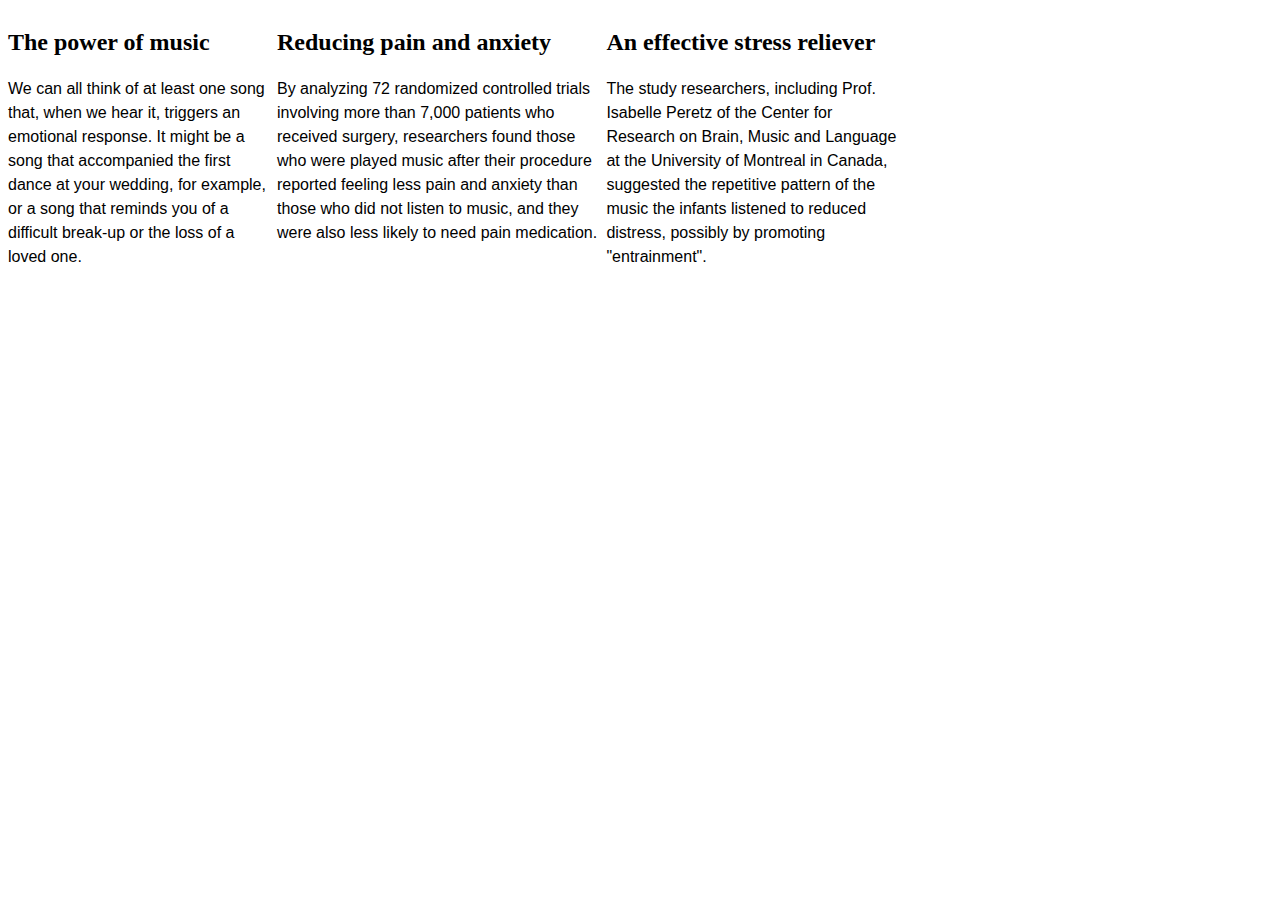
<file: 02_FlexModel-Articles/index.html>
<!DOCTYPE html>
<html>

<head>
    <meta charset="UTF-8">
    <title>Articles"</title>
    <link rel="stylesheet" href="styles.css">
</head>

<body>
    <section>
        <article>
            <h2>The power of music</h2>
            <p>
                We can all think of at least one song that, when we hear it, triggers an emotional response. It might be a song that accompanied the first dance at your wedding, for example, or a song that reminds you of a difficult break-up or the loss of a loved one.
            </p>
        </article>
        <article>
            <h2>Reducing pain and anxiety</h2>
            <p>
                By analyzing 72 randomized controlled trials involving more than 7,000 patients who received surgery, researchers found those who were played music after their procedure reported feeling less pain and anxiety than those who did not listen to music, and they were also less likely to need pain medication.
            </p>
        </article>
        <article>
            <h2>An effective stress reliever</h2>
            <p>
                The study researchers, including Prof. Isabelle Peretz of the Center for Research on Brain, Music and Language at the University of Montreal in Canada, suggested the repetitive pattern of the music the infants listened to reduced distress, possibly by promoting "entrainment".
            </p>
        </article>
    </section>
</body>

</html>
</file>
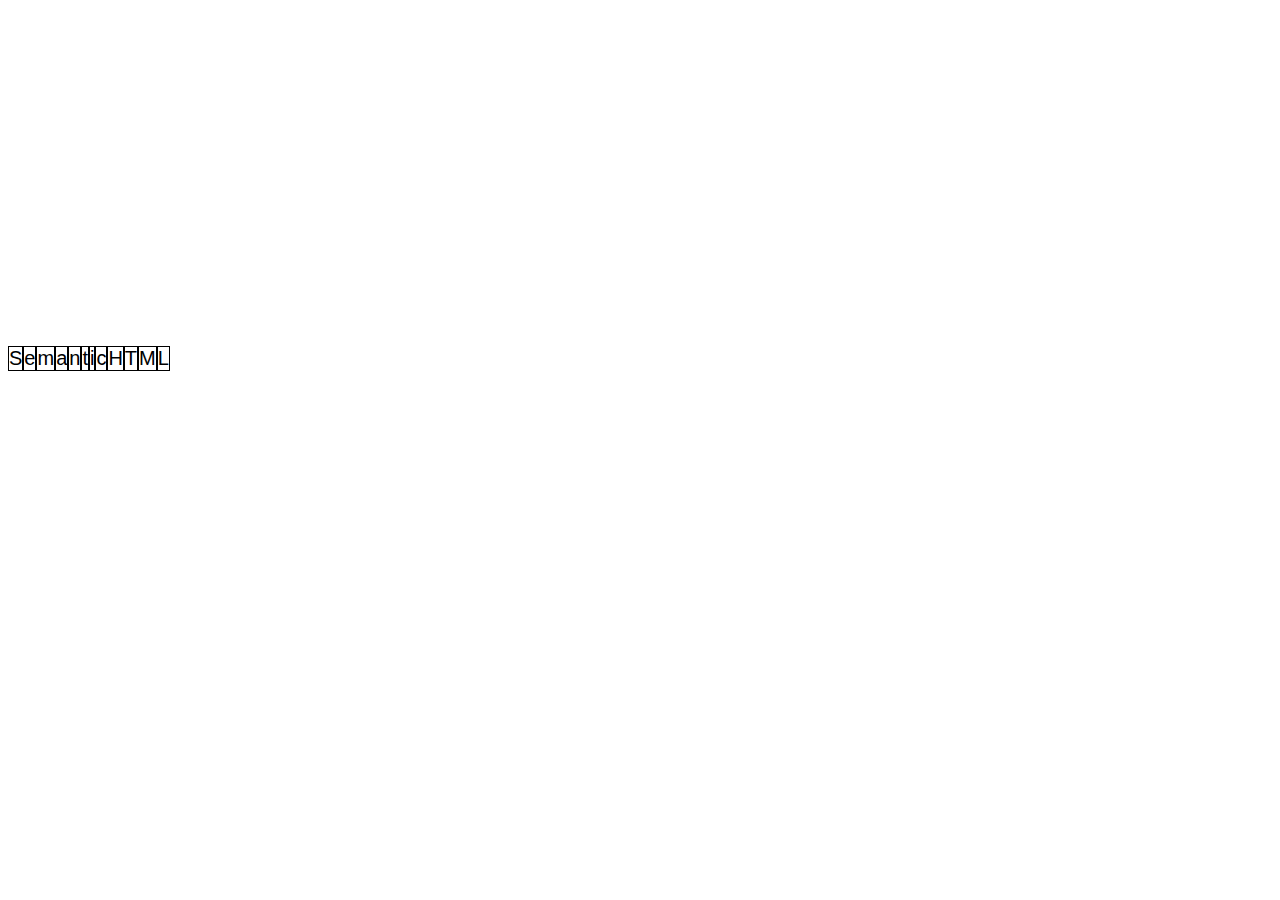
<file: 03_FlexModel-ABC-Game/index.html>
<!DOCTYPE html>
<html>
<head>
    <meta charset="UTF-8">
    <title>ABC Game</title>
    <link rel="stylesheet" href="styles.css">
</head>
<body>
    <div class="container">
        <span>H</span>
        <span>e</span>
        <span>T</span>
        <span>a</span>
        <span>c</span>
        <span>i</span>
        <span>M</span>
        <span>n</span>
        <span>t</span>
        <span>L</span>
        <span>S</span>
        <span>m</span>
    </div>
</body>
</html>
</file>
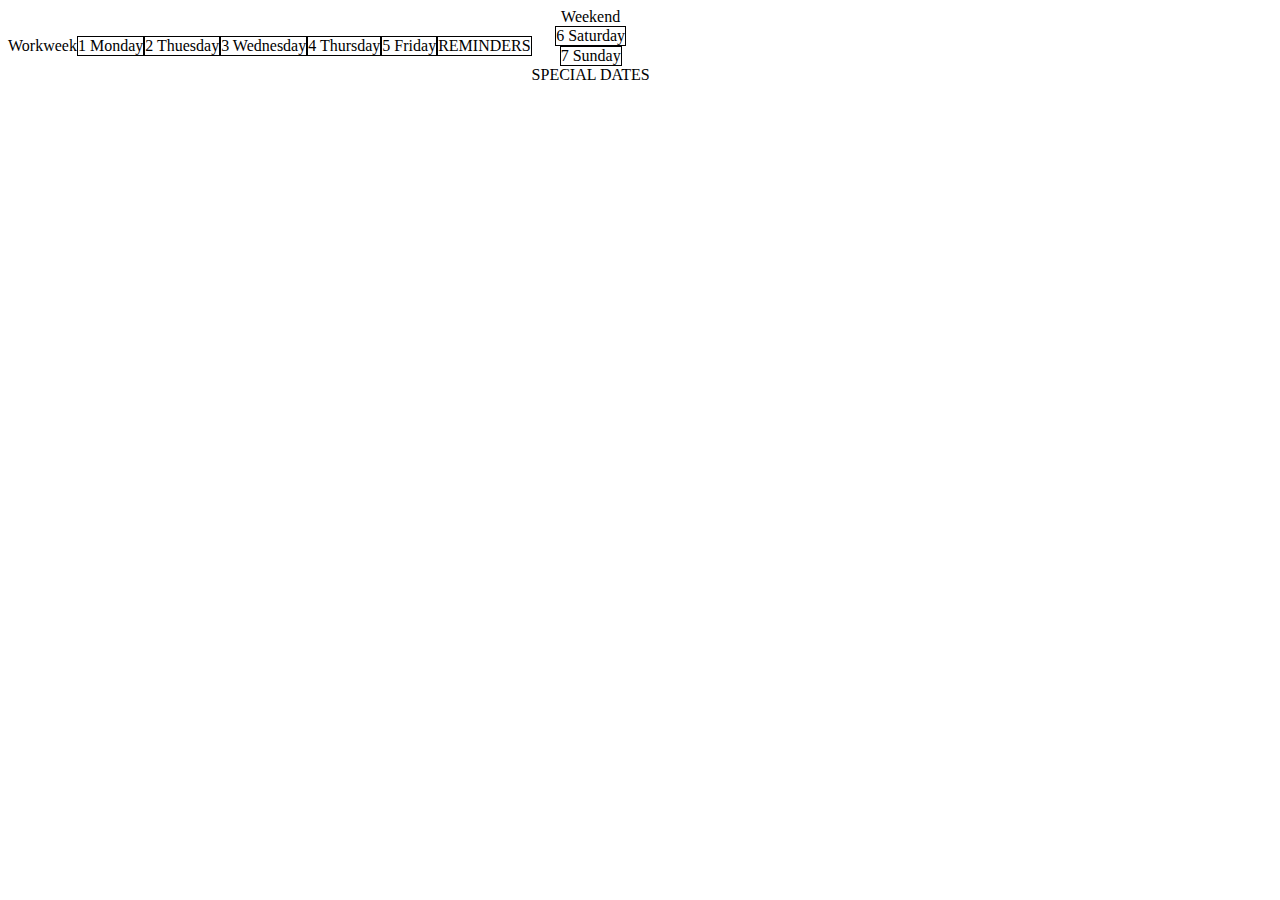
<file: 04_FlexModel-Calendar/index.html>
<!DOCTYPE html>
<html>

<head>
    <meta charset="UTF-8">
    <title>Calendar</title>
    <link rel="stylesheet" href="styles.css">
</head>

<body>
    <div class="container">
        <section class="week">
            Workweek
            <span>1 Monday</span>
            <span>2 Thuesday</span>
            <span>3 Wednesday</span>
            <span>4 Thursday</span>
            <span>5 Friday</span>
            <span>REMINDERS</span>
        </section>
        <section class="notes">
            Weekend
            <span>6 Saturday</span>
            <span>7 Sunday</span>
            SPECIAL DATES

        </section>
    </div>
</body>

</html>
</file>
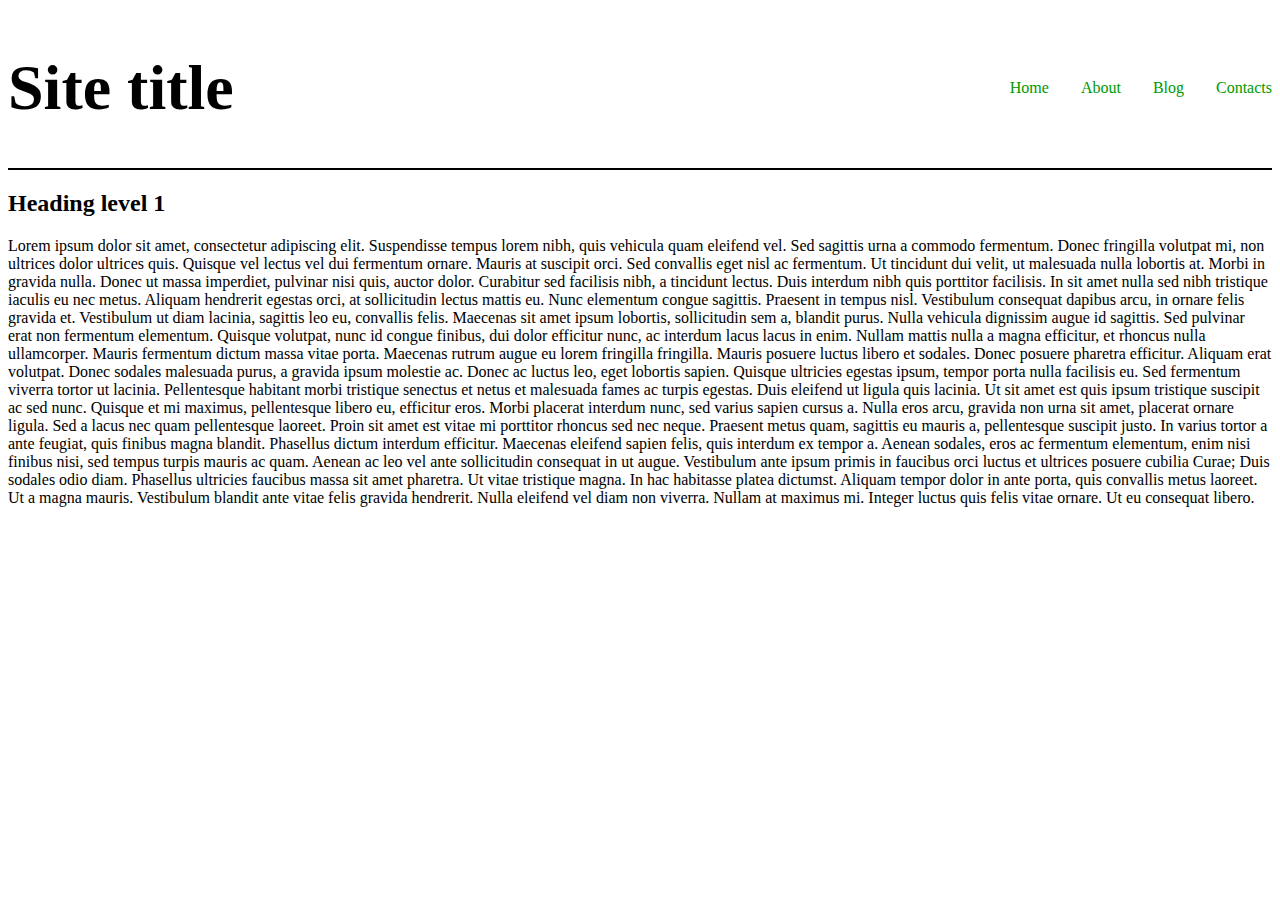
<file: 05_Navigation-flexbox/Index.html>
<!DOCTYPE html>
<html>

<head>
    <meta charset="UTF-8">
    <title>Navigation - Flexbox</title>
    <link rel="stylesheet" href="styles.css">
</head>

<body>
    <header>
        <h1>Site title</h1>
        <nav>
            <ul type="none">
                <li><a href="">Home</a></li>
                <li><a href="">About</a></li>
                <li><a href="">Blog</a></li>
                <li><a href="">Contacts</a></li>
            </ul>
        </nav>
    </header>
    <main>
        <h2>Heading level 1</h2>
        <p>
            Lorem ipsum dolor sit amet, consectetur adipiscing elit. Suspendisse tempus lorem nibh, quis vehicula quam
            eleifend vel. Sed sagittis urna a commodo fermentum. Donec fringilla volutpat mi, non ultrices dolor
            ultrices quis. Quisque vel lectus vel dui fermentum ornare. Mauris at suscipit orci. Sed convallis eget nisl
            ac fermentum. Ut tincidunt dui velit, ut malesuada nulla lobortis at. Morbi in gravida nulla. Donec ut massa
            imperdiet, pulvinar nisi quis, auctor dolor. Curabitur sed facilisis nibh, a tincidunt lectus. Duis interdum
            nibh quis porttitor facilisis. In sit amet nulla sed nibh tristique iaculis eu nec metus.
            Aliquam hendrerit egestas orci, at sollicitudin lectus mattis eu. Nunc elementum congue sagittis. Praesent
            in tempus nisl. Vestibulum consequat dapibus arcu, in ornare felis gravida et. Vestibulum ut diam lacinia,
            sagittis leo eu, convallis felis. Maecenas sit amet ipsum lobortis, sollicitudin sem a, blandit purus. Nulla
            vehicula dignissim augue id sagittis. Sed pulvinar erat non fermentum elementum. Quisque volutpat, nunc id
            congue finibus, dui dolor efficitur nunc, ac interdum lacus lacus in enim. Nullam mattis nulla a magna
            efficitur, et rhoncus nulla ullamcorper. Mauris fermentum dictum massa vitae porta. Maecenas rutrum augue eu
            lorem fringilla fringilla. Mauris posuere luctus libero et sodales. Donec posuere pharetra efficitur.
            Aliquam erat volutpat. Donec sodales malesuada purus, a gravida ipsum molestie ac. Donec ac luctus leo, eget
            lobortis sapien. Quisque ultricies egestas ipsum, tempor porta nulla facilisis eu. Sed fermentum viverra
            tortor ut lacinia. Pellentesque habitant morbi tristique senectus et netus et malesuada fames ac turpis
            egestas. Duis eleifend ut ligula quis lacinia. Ut sit amet est quis ipsum tristique suscipit ac sed nunc.
            Quisque et mi maximus, pellentesque libero eu, efficitur eros. Morbi placerat interdum nunc, sed varius
            sapien cursus a. Nulla eros arcu, gravida non urna sit amet, placerat ornare ligula. Sed a lacus nec quam
            pellentesque laoreet. Proin sit amet est vitae mi porttitor rhoncus sed nec neque. Praesent metus quam,
            sagittis eu mauris a, pellentesque suscipit justo. In varius tortor a ante feugiat, quis finibus magna
            blandit.
            Phasellus dictum interdum efficitur. Maecenas eleifend sapien felis, quis interdum ex tempor a. Aenean
            sodales, eros ac fermentum elementum, enim nisi finibus nisi, sed tempus turpis mauris ac quam. Aenean ac
            leo vel ante sollicitudin consequat in ut augue. Vestibulum ante ipsum primis in faucibus orci luctus et
            ultrices posuere cubilia Curae; Duis sodales odio diam. Phasellus ultricies faucibus massa sit amet
            pharetra.
            Ut vitae tristique magna. In hac habitasse platea dictumst. Aliquam tempor dolor in ante porta, quis
            convallis metus laoreet. Ut a magna mauris. Vestibulum blandit ante vitae felis gravida hendrerit. Nulla
            eleifend vel diam non viverra. Nullam at maximus mi. Integer luctus quis felis vitae ornare. Ut eu consequat
            libero.
        </p>
    </main>
</body>

</html>
</file>
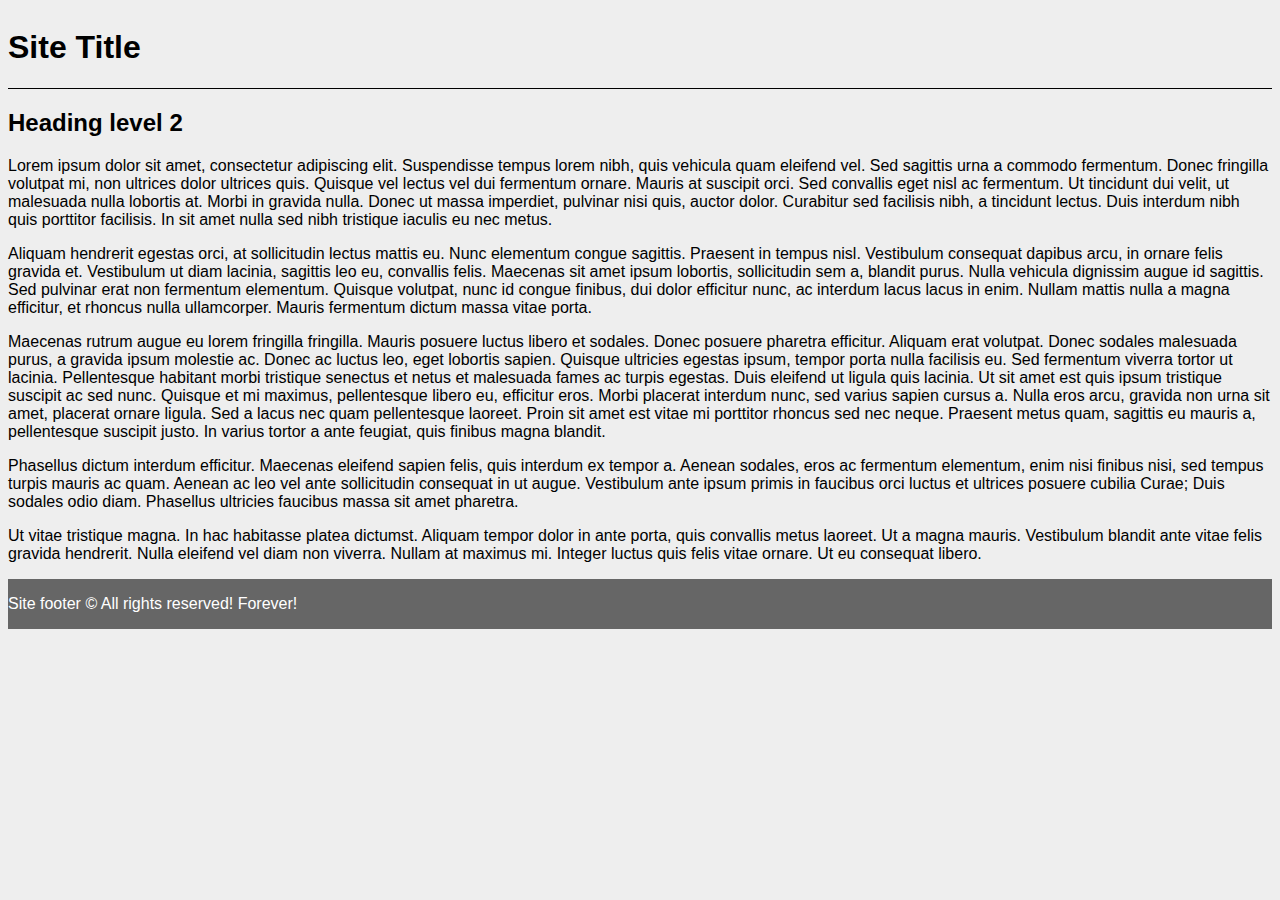
<file: 08_Sticky-footer-flexbox/index.html>
<!DOCTYPE html>
<html>

<head>
    <meta charset="UTF-8">
    <title>Sticky Footer - Flexbox</title>
    <link rel="stylesheet" href="styles.css">
</head>

<body>
    <header>
        <h1>Site Title</h1>
    </header>
    <main>
        <h2>Heading level 2</h2>
                <p>
                    Lorem ipsum dolor sit amet, consectetur adipiscing elit. Suspendisse tempus lorem nibh, quis
                    vehicula quam eleifend vel. Sed sagittis urna a commodo fermentum. Donec fringilla volutpat mi, non
                    ultrices dolor ultrices quis. Quisque vel lectus vel dui fermentum ornare. Mauris at suscipit orci.
                    Sed convallis eget nisl ac fermentum. Ut tincidunt dui velit, ut malesuada nulla lobortis at. Morbi
                    in gravida nulla. Donec ut massa imperdiet, pulvinar nisi quis, auctor dolor. Curabitur sed
                    facilisis nibh, a tincidunt lectus. Duis interdum nibh quis porttitor facilisis. In sit amet nulla
                    sed nibh tristique iaculis eu nec metus.
                </p>
                <p>
                    Aliquam hendrerit egestas orci, at sollicitudin lectus mattis eu. Nunc elementum congue sagittis.
                    Praesent in tempus nisl. Vestibulum consequat dapibus arcu, in ornare felis gravida et. Vestibulum
                    ut diam lacinia, sagittis leo eu, convallis felis. Maecenas sit amet ipsum lobortis, sollicitudin
                    sem a, blandit purus. Nulla vehicula dignissim augue id sagittis. Sed pulvinar erat non fermentum
                    elementum. Quisque volutpat, nunc id congue finibus, dui dolor efficitur nunc, ac interdum lacus
                    lacus in enim. Nullam mattis nulla a magna efficitur, et rhoncus nulla ullamcorper. Mauris fermentum
                    dictum massa vitae porta.
                </p>
                <p>
                    Maecenas rutrum augue eu lorem fringilla fringilla. Mauris posuere luctus libero et sodales. Donec
                    posuere pharetra efficitur.
                    Aliquam erat volutpat. Donec sodales malesuada purus, a gravida ipsum molestie ac. Donec ac luctus
                    leo, eget lobortis sapien. Quisque ultricies egestas ipsum, tempor porta nulla facilisis eu. Sed
                    fermentum viverra tortor ut lacinia. Pellentesque habitant morbi tristique senectus et netus et
                    malesuada fames ac turpis egestas. Duis eleifend ut ligula quis lacinia. Ut sit amet est quis ipsum
                    tristique suscipit ac sed nunc. Quisque et mi maximus, pellentesque libero eu, efficitur eros. Morbi
                    placerat interdum nunc, sed varius sapien cursus a. Nulla eros arcu, gravida non urna sit amet,
                    placerat ornare ligula. Sed a lacus nec quam pellentesque laoreet. Proin sit amet est vitae mi
                    porttitor rhoncus sed nec neque. Praesent metus quam, sagittis eu mauris a, pellentesque suscipit
                    justo. In varius tortor a ante feugiat, quis finibus magna blandit.
                </p>
                <p>
                    Phasellus dictum interdum efficitur. Maecenas eleifend sapien felis, quis interdum ex tempor a.
                    Aenean sodales, eros ac fermentum elementum, enim nisi finibus nisi, sed tempus turpis mauris ac
                    quam. Aenean ac leo vel ante sollicitudin consequat in ut augue. Vestibulum ante ipsum primis in
                    faucibus orci luctus et ultrices posuere cubilia Curae; Duis sodales odio diam. Phasellus ultricies
                    faucibus massa sit amet pharetra.
                </p>
                <p>
                    Ut vitae tristique magna. In hac habitasse platea dictumst. Aliquam tempor dolor in ante porta, quis
                    convallis metus laoreet. Ut a magna mauris. Vestibulum blandit ante vitae felis gravida hendrerit.
                    Nulla eleifend vel diam non viverra. Nullam at maximus mi. Integer luctus quis felis vitae ornare.
                    Ut eu consequat libero.
                </p>
    </main>

    <footer>
        <p>
            Site footer &copy All rights reserved! Forever!
        </p>
    </footer>
</body>

</html>
</file>
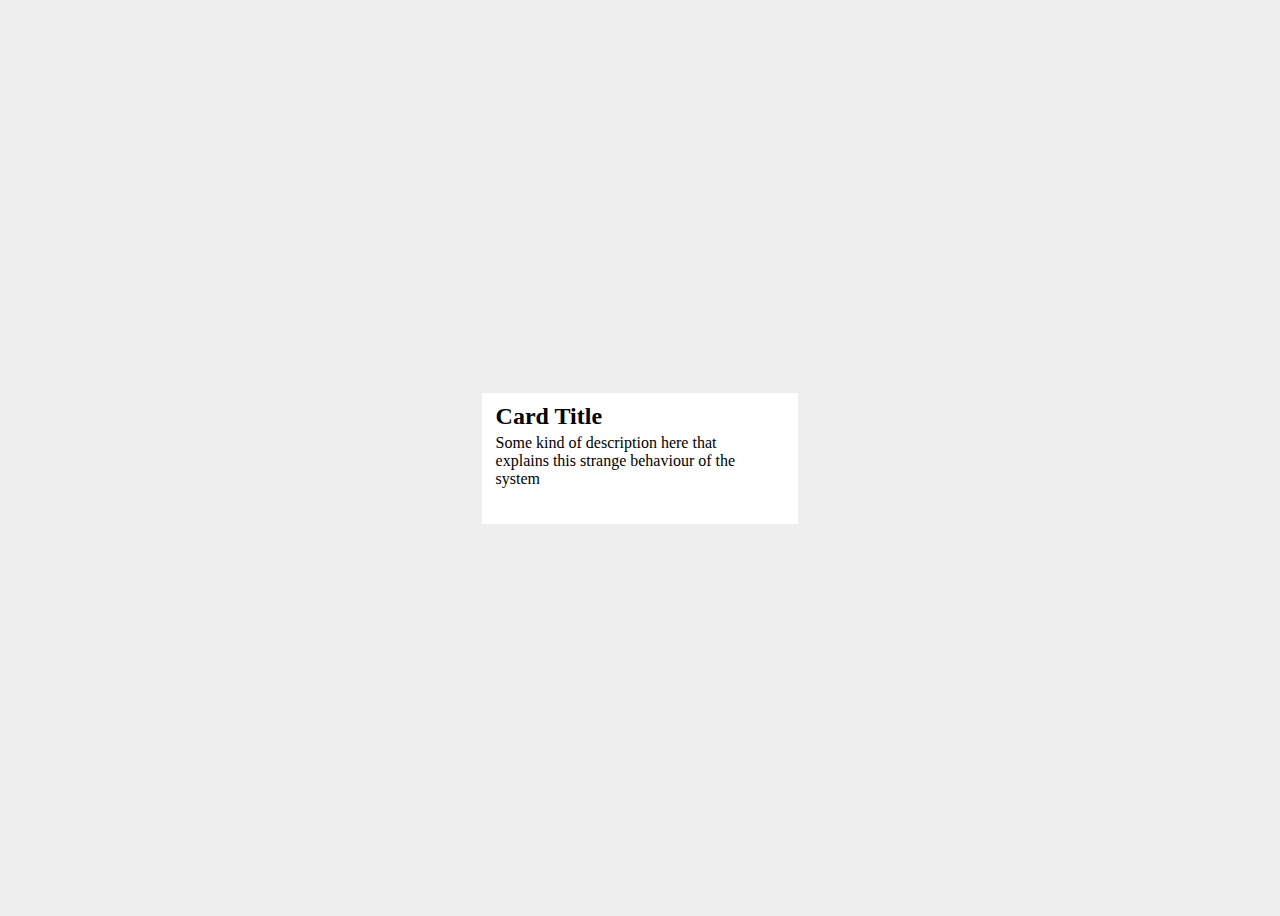
<file: 09_Center-flexbox/index.html>
<!DOCTYPE html>
<html>

<head>
    <meta charset="UTF-8">
    <title>Center Flexbox</title>
    <link rel="stylesheet" href="styles.css">
</head>

<body>
    <div class="card">
        <h2> Card Title</h2>
        <p>
            Some kind of description here that explains this strange behaviour of the system
        </p>
    </div>
</body>

</html>
</file>
<file: 02_FlexModel-Articles/styles.css>
html {
    font-family: Helvetica, sans-serif;
    line-height: 1.5;
}

h2 {
    font-family: Georgia, serif;
    line-height: 1.2;
}

section {
    display: flex;
    justify-content: space-between;
    max-width: 70vw;
}
</file>
<file: 03_FlexModel-ABC-Game/styles.css>
html {
    font-family: Helvetica, sans-serif;
    font-size: 20px;
}

.container {
    display: flex;
    align-items: center;
    max-width: 15vw;
    height: 35rem;
    /* flex-direction: column;
    justify-content: flex-start;
    flex-wrap: wrap; */
}

span {
    border: 1px solid black;
    
}

.container :nth-child(11) {
    order: 1;
}

.container :nth-child(2) {
    order: 2;
}

.container :nth-child(12) {
    order: 3;
}

.container :nth-child(4) {
    order: 4;
}

.container :nth-child(8) {
    order: 5;
}

.container :nth-child(9) {
    order: 6;
}

.container :nth-child(6) {
    order: 7;
}

.container :nth-child(5) {
    order: 8;
}

.container :nth-child(1) {
    order: 9;
}

.container :nth-child(3) {
    order: 10;
}

.container :nth-child(7) {
    order: 11;
}

.container :nth-child(10) {
    order: 12;
}
</file>
<file: 04_FlexModel-Calendar/styles.css>
div, section {
    display: flex;
    align-items: center;
}

div {
    max-width: 65vw;
}

span {
    border: 1px solid black;
}

.notes {
    flex-direction: column;
}

html {
    box-sizing: border-box;
}
</file>
<file: 05_Navigation-flexbox/styles.css>
header {
    display: flex;
    justify-content: space-between;
    align-items: center;
    border-bottom: 2px solid rgb(0,0,0);
}

header nav ul {
    display: flex;
    gap: 2em;
}

header nav ul li a {
    color: rgb(0, 153, 0);
    text-decoration: none;
}

h1 {
    font-size: 4em;
}
</file>
<file: 08_Sticky-footer-flexbox/styles.css>
body {
    display: flex;
    flex-wrap: wrap;
    background-color: rgb(238, 238, 238);
    height: 10vh;
    font-family: Helvetica, sans-serif;
    }
  
  body footer {
    color: rgb(255, 255, 255);
    background-color: rgb(102, 102, 102);
    width: 100%;
    }
  
  header {
    width: 100%;
    border-bottom: 1px solid black;
    }
</file>
<file: 09_Center-flexbox/styles.css>
body {
    background-color: rgb(238, 238, 238);
    display: flex;
    justify-content:center; 
    align-items: center;
    min-height: 100vh;
    }
  
    div.card {
    background-color: rgb(255, 255, 255);
    padding-top: 0px;
    padding-left: 14px;
    padding-bottom: 20px;
    padding-right: 50px;
    width: 20%;
    
    }

    h2 {
        margin-top: 10px;
        margin-bottom: 0px;
        padding-bottom: 0px;
    }
    
    p {
        margin-top: 4px;

    }
</file>
